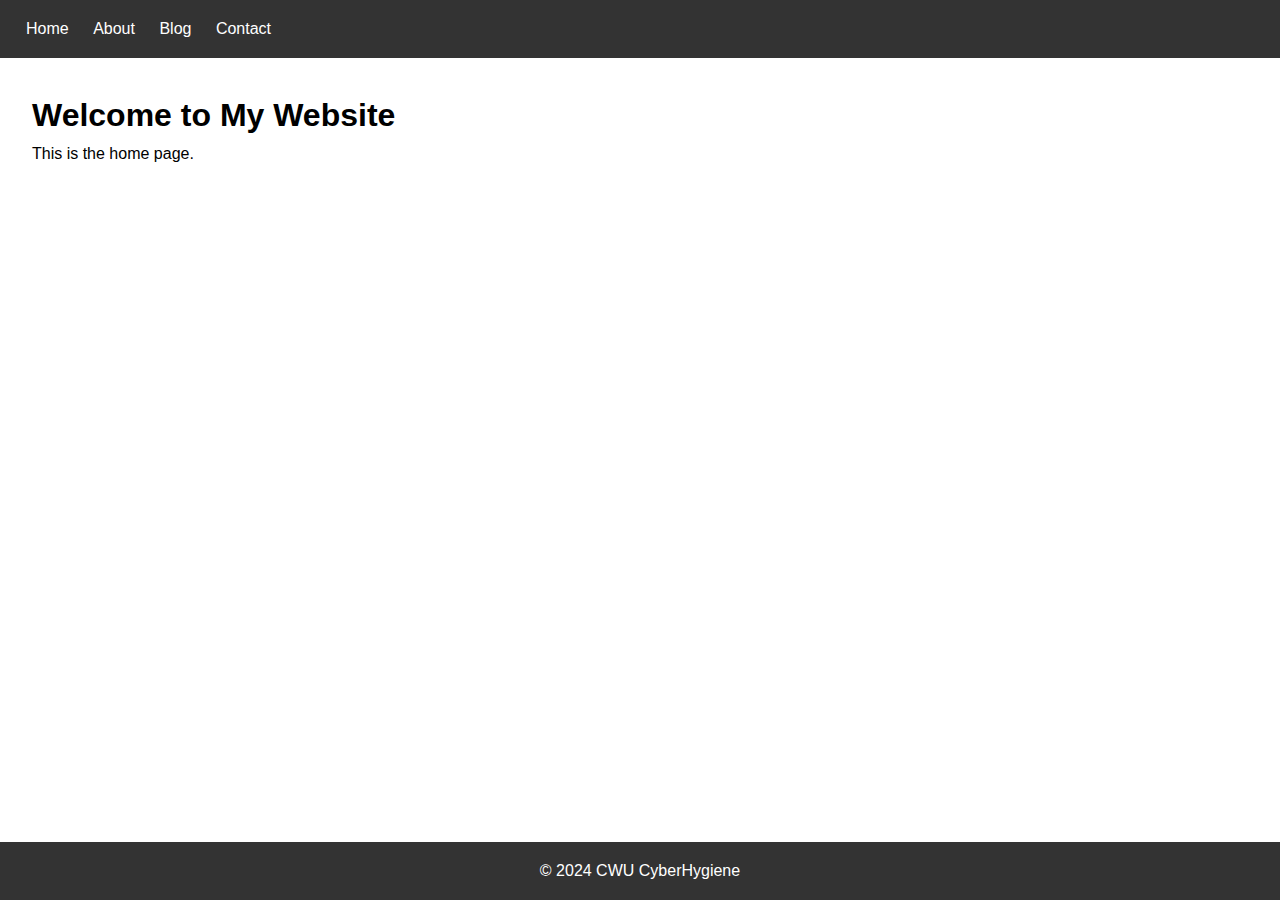
<file: index.html>
<!DOCTYPE html>
<html lang="en">
<head>
    <meta charset="UTF-8">
    <meta name="viewport" content="width=device-width, initial-scale=1.0">
    <title>CWU CyberHygiene</title>
    <link rel="stylesheet" href="css/styles.css">
</head>
<body>
    <header>
        <nav>
            <a href="index.html">Home</a>
            <a href="about.html">About</a>
            <a href="blog.html">Blog</a>
            <a href="contact.html">Contact</a>
        </nav>
    </header>
    <main>
        <h1>Welcome to My Website</h1>
        <p>This is the home page.</p>
    </main>
    <footer>
        <p>&copy; 2024 CWU CyberHygiene</p>
    </footer>
</body>
</html>
</file>
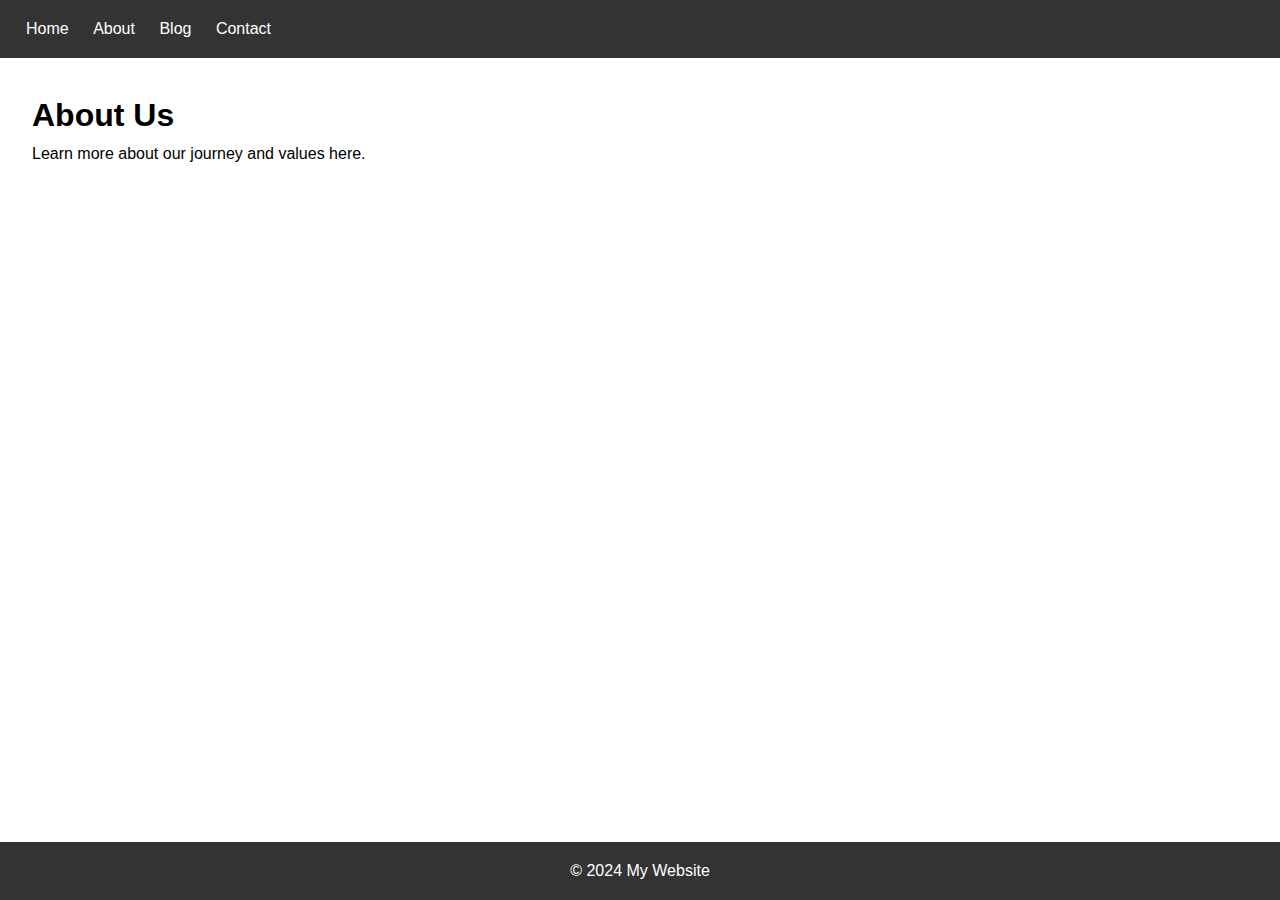
<file: about.html>
<!DOCTYPE html>
<html lang="en">
<head>
    <meta charset="UTF-8">
    <meta name="viewport" content="width=device-width, initial-scale=1.0">
    <title>About - My Website</title>
    <link rel="stylesheet" href="css/styles.css">
</head>
<body>
    <header>
        <nav>
            <a href="index.html">Home</a>
            <a href="about.html">About</a>
            <a href="blog.html">Blog</a>
            <a href="contact.html">Contact</a>
        </nav>
    </header>
    <main>
        <h1>About Us</h1>
        <p>Learn more about our journey and values here.</p>
    </main>
    <footer>
        <p>&copy; 2024 My Website</p>
    </footer>
</body>
</html>
</file>
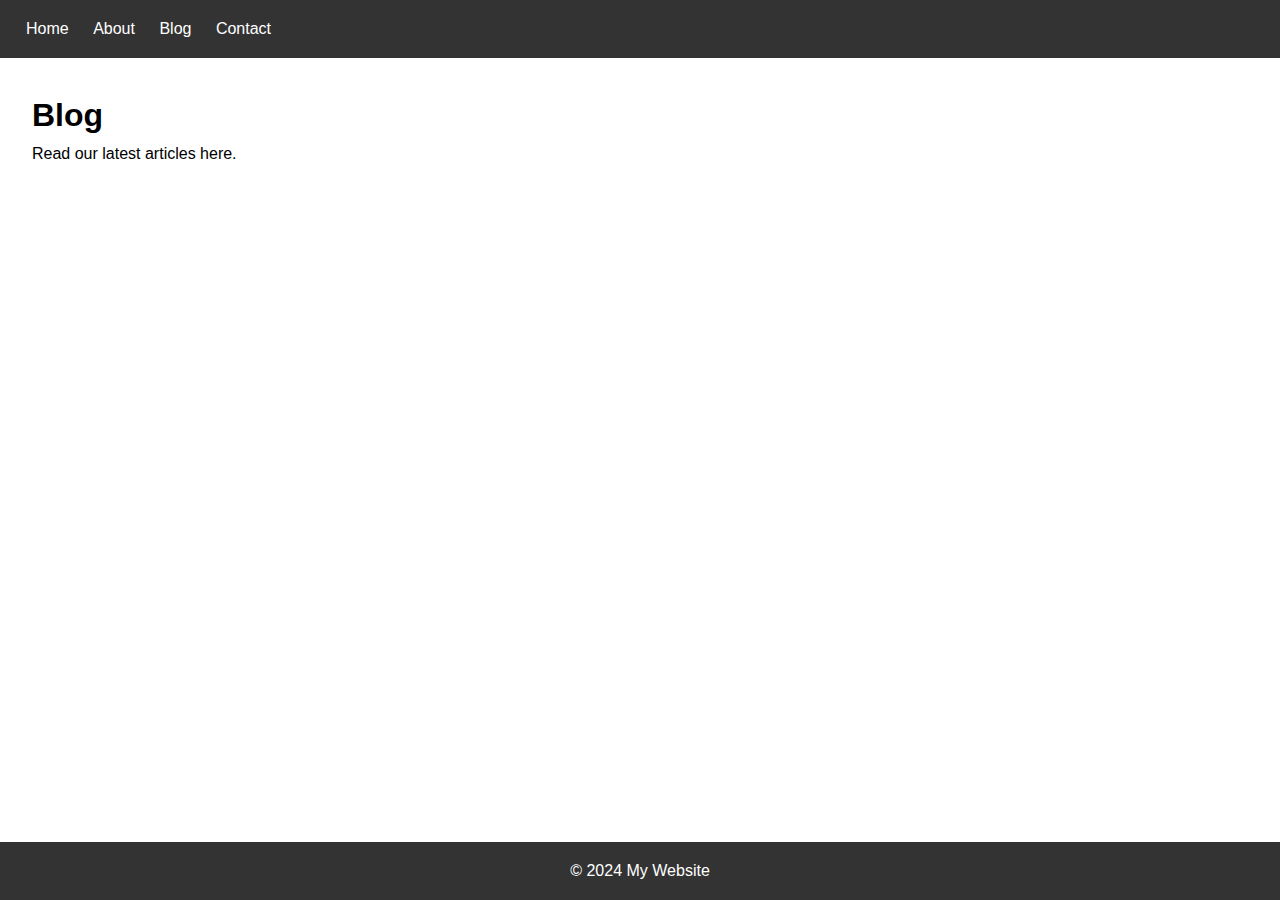
<file: blog.html>
<!DOCTYPE html>
<html lang="en">
<head>
    <meta charset="UTF-8">
    <meta name="viewport" content="width=device-width, initial-scale=1.0">
    <title>Blog - My Website</title>
    <link rel="stylesheet" href="css/styles.css">
</head>
<body>
    <header>
        <nav>
            <a href="index.html">Home</a>
            <a href="about.html">About</a>
            <a href="blog.html">Blog</a>
            <a href="contact.html">Contact</a>
        </nav>
    </header>
    <main>
        <h1>Blog</h1>
        <p>Read our latest articles here.</p>
    </main>
    <footer>
        <p>&copy; 2024 My Website</p>
    </footer>
</body>
</html>
</file>
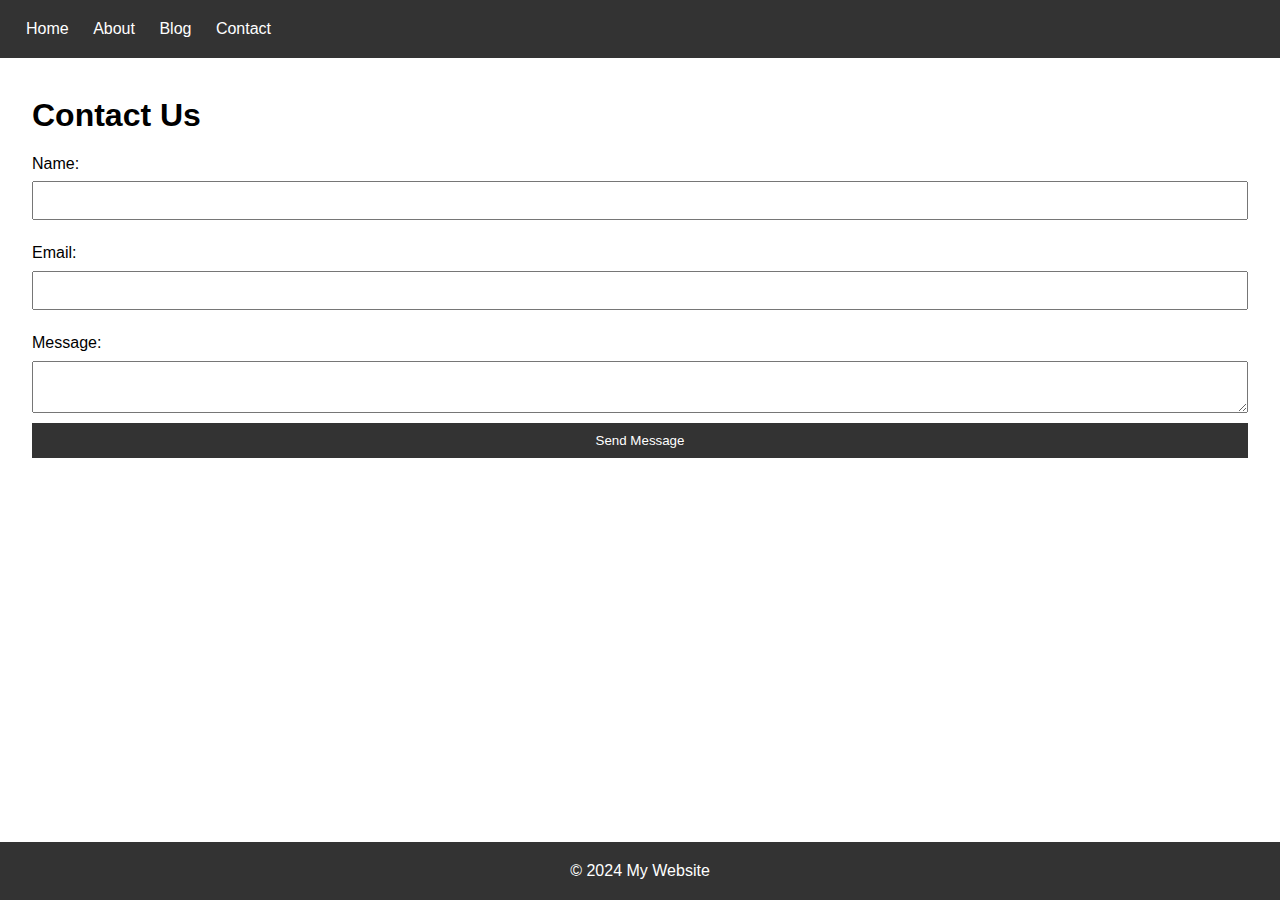
<file: contact.html>
<!DOCTYPE html>
<html lang="en">
<head>
    <meta charset="UTF-8">
    <meta name="viewport" content="width=device-width, initial-scale=1.0">
    <title>Contact - CWU CyberHygiene</title>
    <link rel="stylesheet" href="css/styles.css">
</head>
<body>
    <header>
        <nav>
            <a href="index.html">Home</a>
            <a href="about.html">About</a>
            <a href="blog.html">Blog</a>
            <a href="contact.html">Contact</a>
        </nav>
    </header>
    <main>
        <h1>Contact Us</h1>
        <form>
            <label for="name">Name:</label>
            <input type="text" id="name" name="name" required>
            
            <label for="email">Email:</label>
            <input type="email" id="email" name="email" required>
            
            <label for="message">Message:</label>
            <textarea id="message" name="message" required></textarea>
            
            <button type="submit">Send Message</button>
        </form>
    </main>
    <footer>
        <p>&copy; 2024 My Website</p>
    </footer>
</body>
</html>
</file>
<file: css/styles.css>
/* Reset */
* {
    margin: 0;
    padding: 0;
    box-sizing: border-box;
}

/* General styling */
body {
    font-family: Arial, sans-serif;
    line-height: 1.6;
    display: flex;
    flex-direction: column;
    min-height: 100vh;
}

/* Header and Navigation */
header {
    background: #333;
    padding: 1em;
}

nav a {
    color: #fff;
    margin: 0 10px;
    text-decoration: none;
}

nav a:hover {
    text-decoration: underline;
}

/* Main Content */
main {
    padding: 2em;
    flex: 1;
}

/* Footer */
footer {
    background: #333;
    color: #fff;
    text-align: center;
    padding: 1em 0;
}

/* Responsive Styling */
@media (max-width: 768px) {
    nav a {
        display: block;
        margin: 5px 0;
    }
}

form {
    display: flex;
    flex-direction: column;
}

form label {
    margin: 10px 0 5px;
}

form input, form textarea, form button {
    padding: 10px;
    margin-bottom: 10px;
}

form button {
    background-color: #333;
    color: #fff;
    border: none;
    cursor: pointer;
}

form button:hover {
    background-color: #555;
}
</file>
